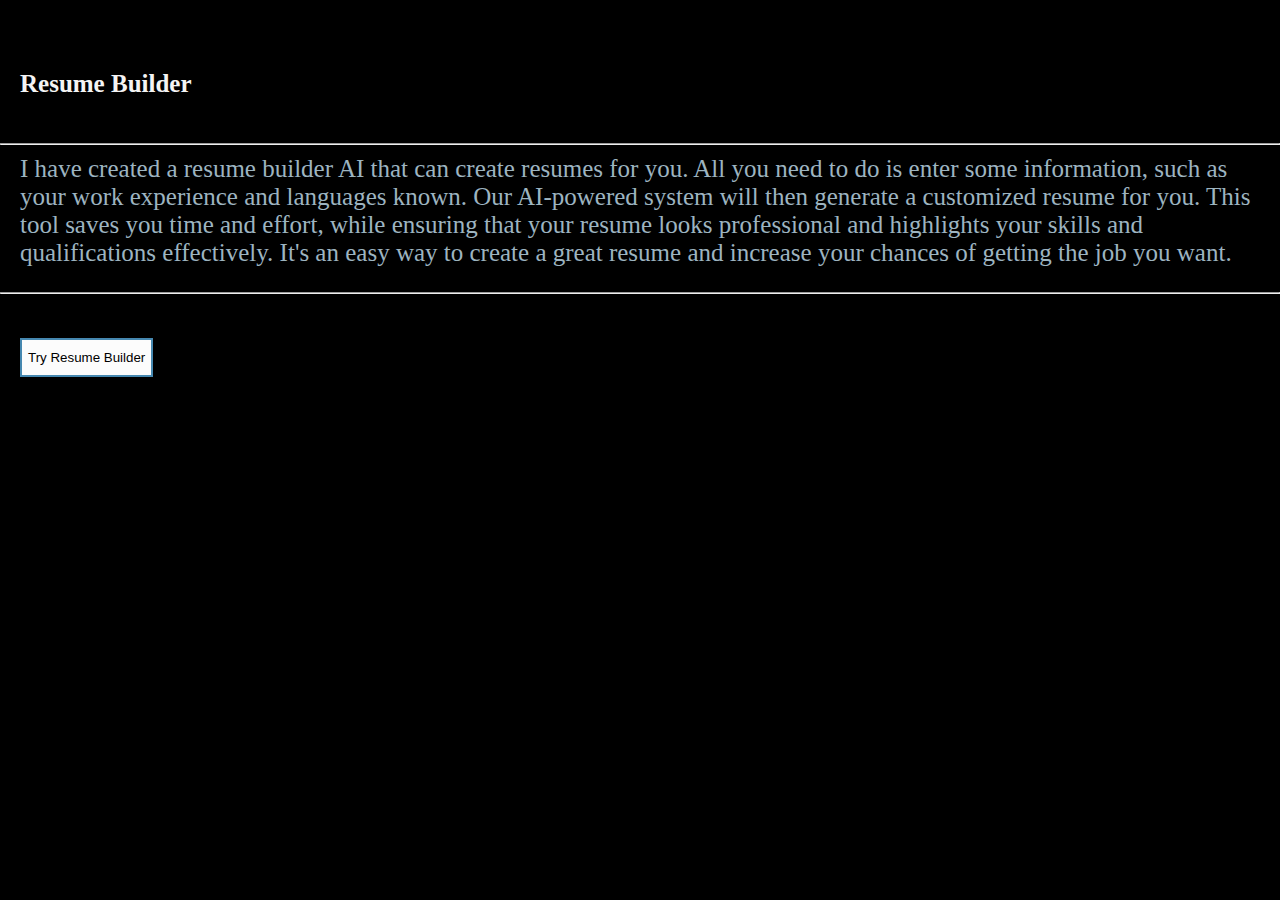
<file: index.html>
<!DOCTYPE html>
<html lang="en">
<head>
    <meta charset="UTF-8">
    <meta http-equiv="X-UA-Compatible" content="IE=edge">
    <meta name="viewport" content="width=device-width, initial-scale=1.0">
    <title>Introducing AI</title>
    <link rel="stylesheet" href="./style.css">
</head>
<body>

    <h1 class="intro"></h1> 
    
    
    

    <h1 class="intro1">Resume Builder <br><br>
    </h1>
    <hr>

    <p class="para">I have created a resume builder AI that can create resumes for you. All you need to do is enter some information, such as your work experience and languages known. Our AI-powered system will then generate a customized resume for you. This tool saves you time and effort, while ensuring that your resume looks professional and highlights your skills and qualifications effectively. It's an easy way to create a great resume and increase your chances of getting the job you want.</p>

    <hr>
    
    <br><br>
    <a href="openAI.html">
        <button class="clr-btn">Try Resume Builder </button>
    </a>

    <br><br><br><br><br>
   
    
</body>
</html>
</file>
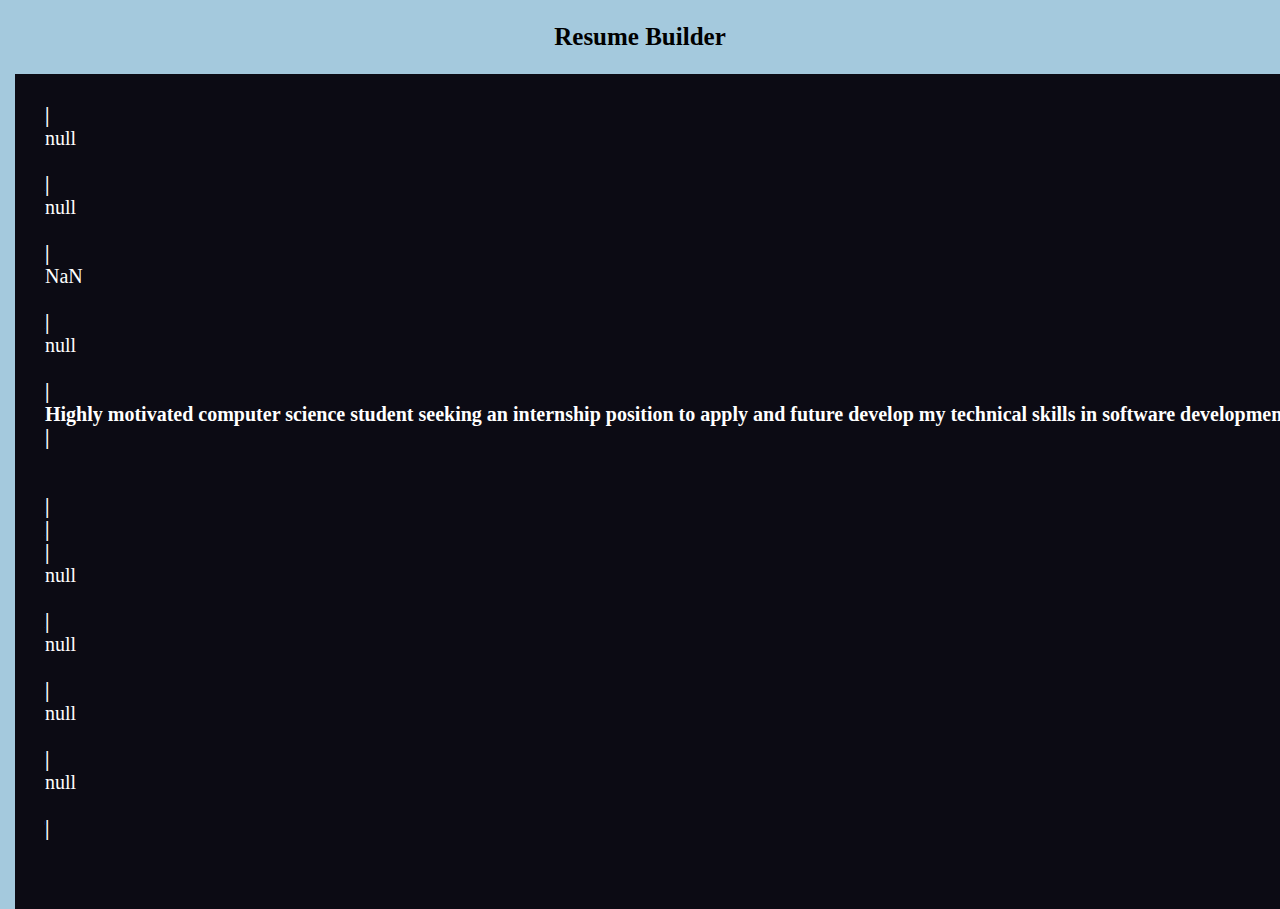
<file: openAI.html>
<!DOCTYPE html>
<html lang="en">
<head>
    <meta charset="UTF-8">
    <meta http-equiv="X-UA-Compatible" content="IE=edge">
    <meta name="viewport" content="width=device-width, initial-scale=1.0">
    <title>Resume Builder open.AI</title>
</head>

<body>

    <br>
    <center>
        <h2 class="head">Resume Builder </h2>
       
    </center>
    <br>


    <div class="box">
        <!-- javascript starts here -->
        <script>
            let a = prompt("Enter your full name: ");
            let b = prompt("Enter your address: ");
            let c = prompt("Enter your phone number: ");
            let pt = parseInt(c);
            let d = prompt("Enter your Email Id: ");
            let uni = prompt("Enter your univerity name: ");

            document.write("<h1>Name: </h1>" + a);
            document.write("<br>");
            document.write("<br>");

            document.write("<h1>Address: </h1>" + b);
            document.write("<br>");
            document.write("<br>");

            document.write("<h1>Phone Number: </h1>" + pt);
            document.write("<br>");
            document.write("<br>");

            document.write("<h1>Email Id: </h1>" + d);
            document.write("<br>");
            document.write("<br>");

            document.write("<h1>Objective: </h1>");
            document.write("<h1>Highly motivated computer science student seeking an internship position to apply and future develop my technical skills in software development and gain real-world experience in the industry.</h1>");
            document.write("<br>");
            document.write("<br>");

            document.write("<h1>Education: </h1>");
            document.write("<h1>Bachelor of Science in Computer Science</h1>" + "<h1>University.</h1>" + uni);
            document.write("<br>");
            document.write("<br>");


            let choice = prompt("1) Python. 2) Java. 3) Python,java. 4)none. \nEnter choice to select you skills: ");

            if (choice == 1) {
                document.write("<h1>I am proficient in the Python programming language and have a solid understanding of its syntax and features. I am comfortable writing Python code and can effectively use its built-in functions and libraries. Additionally, I have a good grasp of object-oriented programming (OOP) concepts, which allow me to design and develop modular and reusable code. I am familiar with classes, objects, inheritance, and other OOP principles in Python. Moreover, I have acquired knowledge of various data structures and algorithms, which enables me to efficiently solve problems and optimize code. I understand the importance of choosing the right data structure for different scenarios and implementing algorithms for tasks such as sorting, searching, and graph traversal.</h1>");
                document.write("<br>");
            }
            else if (choice == 2) {
                document.write("<h1>I am proficient in the Java programming language and have a strong command of its syntax and features. I am skilled in writing Java code and utilizing its extensive libraries and frameworks. I have a solid understanding of object-oriented programming (OOP) concepts in Java, including classes, objects, inheritance, and polymorphism. I can effectively design and develop modular and scalable code using OOP principles. Additionally, I have a deep knowledge of data structures and algorithms in Java. I am familiar with various data structures such as arrays, linked lists, stacks, queues, and trees, and understand how to implement them effectively. I am also proficient in implementing and optimizing algorithms for tasks like sorting, searching, and graph algorithms. My expertise in Java programming and understanding of data structures and algorithms enable me to solve complex problems efficiently and develop robust software solutions.</h1>");
                document.write("<br>");
            }
            else if (choice == 3) {
                document.write("<h1>I am proficient in the Python programming language and have a solid understanding of its syntax and features. I am comfortable writing Python code and can effectively use its built-in functions and libraries. Additionally, I have a good grasp of object-oriented programming (OOP) concepts, which allow me to design and develop modular and reusable code. I am familiar with classes, objects, inheritance, and other OOP principles in Python. Moreover, I have acquired knowledge of various data structures and algorithms, which enables me to efficiently solve problems and optimize code. I understand the importance of choosing the right data structure for different scenarios and implementing algorithms for tasks such as sorting, searching, and graph traversal.</h1>");
                document.write("<br>");
                document.write("<h1>I am proficient in the Java programming language and have a strong command of its syntax and features. I am skilled in writing Java code and utilizing its extensive libraries and frameworks. I have a solid understanding of object-oriented programming (OOP) concepts in Java, including classes, objects, inheritance, and polymorphism. I can effectively design and develop modular and scalable code using OOP principles. Additionally, I have a deep knowledge of data structures and algorithms in Java. I am familiar with various data structures such as arrays, linked lists, stacks, queues, and trees, and understand how to implement them effectively. I am also proficient in implementing and optimizing algorithms for tasks like sorting, searching, and graph algorithms. My expertise in Java programming and understanding of data structures and algorithms enable me to solve complex problems efficiently and develop robust software solutions.</h1>");
                document.write("<br>");
            }
            else if (choice == 4) {
                document.write("<br>");
            }
            else {
                alert("choice Invalid!!");

            }

            let choice3 = prompt("1) c. 2) c++. 3) c,c++. 4)none. \nEnter choice to select you skills: ");

            if (choice3 == 1) {
                document.write("<h1>I am proficient in the C programming language and have a strong grasp of its syntax and features. I am experienced in writing efficient and concise C code, and I can effectively utilize its libraries and functions. I have a solid understanding of procedural programming concepts in C, including variables, data types, control structures, and functions. I am skilled in designing and implementing algorithms and logical solutions using C. Moreover, I have a good knowledge of data structures in C, such as arrays, linked lists, stacks, queues, and trees. I understand how to manipulate and optimize data structures for various programming tasks. Additionally, I am adept at implementing algorithms for tasks like sorting, searching, and graph algorithms in C. My proficiency in the C language, combined with my understanding of data structures and algorithms, allows me to develop efficient and robust solutions to complex problems.</h1>");
                document.write("<br>");
            }
            else if (choice3 == 2) {
                document.write("<h1>I am proficient in the C++ programming language and have a strong command of its syntax and features. I am experienced in writing clean and efficient C++ code and can effectively utilize the language's powerful libraries and functionalities. I have a solid understanding of object-oriented programming (OOP) concepts in C++ and am skilled in designing and implementing classes, objects, inheritance, and polymorphism. I can effectively utilize encapsulation, abstraction, and other OOP principles to develop modular and reusable code. Moreover, I have a deep knowledge of data structures and algorithms in C++. I am familiar with various data structures, such as arrays, linked lists, stacks, queues, trees, and graphs, and understand how to implement and manipulate them effectively. I am also proficient in designing and optimizing algorithms for tasks such as sorting, searching, and graph traversal in C++. My expertise in C++ programming and understanding of data structures and algorithms enable me to develop efficient and scalable software solutions to complex problems.</h1>");
                document.write("<br>");
            }
            else if (choice3 == 3) {
                document.write("<h1>I am proficient in the C programming language and have a strong grasp of its syntax and features. I am experienced in writing efficient and concise C code, and I can effectively utilize its libraries and functions. I have a solid understanding of procedural programming concepts in C, including variables, data types, control structures, and functions. I am skilled in designing and implementing algorithms and logical solutions using C. Moreover, I have a good knowledge of data structures in C, such as arrays, linked lists, stacks, queues, and trees. I understand how to manipulate and optimize data structures for various programming tasks. Additionally, I am adept at implementing algorithms for tasks like sorting, searching, and graph algorithms in C. My proficiency in the C language, combined with my understanding of data structures and algorithms, allows me to develop efficient and robust solutions to complex problems.</h1>");
                document.write("<br>");
                document.write("<h1>I am proficient in the C++ programming language and have a strong command of its syntax and features. I am experienced in writing clean and efficient C++ code and can effectively utilize the language's powerful libraries and functionalities. I have a solid understanding of object-oriented programming (OOP) concepts in C++ and am skilled in designing and implementing classes, objects, inheritance, and polymorphism. I can effectively utilize encapsulation, abstraction, and other OOP principles to develop modular and reusable code. Moreover, I have a deep knowledge of data structures and algorithms in C++. I am familiar with various data structures, such as arrays, linked lists, stacks, queues, trees, and graphs, and understand how to implement and manipulate them effectively. I am also proficient in designing and optimizing algorithms for tasks such as sorting, searching, and graph traversal in C++. My expertise in C++ programming and understanding of data structures and algorithms enable me to develop efficient and scalable software solutions to complex problems.</h1>");
                document.write("<br>");
            }
            else if (choice3 == 4) {
                document.write("<br>");
            }
            else {
                alert("choice Invalid!!");

            }






            let choice2 = prompt("1) freelancing. 2)webDevelopment.  3)freelancin,webDevelopent 4) none \nEnter your skill: ");

            if (choice2 == 1) {
                document.write("<h1>I work as a freelancer, taking on various projects and assignments. As a freelancer, I have the freedom to choose the projects that align with my skills and interests. I enjoy the flexibility and independence that comes with freelancing, allowing me to manage my own schedule and work remotely. I take pride in delivering high-quality work to my clients and ensuring their satisfaction. Freelancing provides me with the opportunity to continuously learn and grow as I take on new and diverse projects. I value the collaborative nature of freelancing, working closely with clients to understand their needs and provide tailored solutions. Overall, freelancing allows me to pursue my passion for my work while enjoying a flexible and fulfilling career.</h1>");
                document.write("<br>");
            }
            else if (choice2 == 2) {
                document.write("<h1>I work as a web developer, specializing in creating and maintaining websites. As a web developer, I am responsible for designing and coding web pages, ensuring they are visually appealing and functional. I am skilled in front-end development, utilizing HTML, CSS, and JavaScript to create user-friendly and responsive websites. Additionally, I am experienced in back-end development, using frameworks and languages like PHP, Python, or Node.js to handle server-side operations and database management. I enjoy the process of turning clients' ideas into fully functioning websites, paying attention to detail and delivering high-quality results. Being a web developer allows me to combine my technical skills with creativity to build engaging online experiences. I am dedicated to staying up-to-date with the latest web development trends and technologies to provide the best solutions to my clients.</h1>");
                document.write("<br>");
            }
            else if (choice2 == 3) {
                document.write("<h1>I work as a freelancer, taking on various projects and assignments. As a freelancer, I have the freedom to choose the projects that align with my skills and interests. I enjoy the flexibility and independence that comes with freelancing, allowing me to manage my own schedule and work remotely. I take pride in delivering high-quality work to my clients and ensuring their satisfaction. Freelancing provides me with the opportunity to continuously learn and grow as I take on new and diverse projects. I value the collaborative nature of freelancing, working closely with clients to understand their needs and provide tailored solutions. Overall, freelancing allows me to pursue my passion for my work while enjoying a flexible and fulfilling career.</h1>");
                document.write("<br>");
                document.write("<h1>I work as a web developer, specializing in creating and maintaining websites. As a web developer, I am responsible for designing and coding web pages, ensuring they are visually appealing and functional. I am skilled in front-end development, utilizing HTML, CSS, and JavaScript to create user-friendly and responsive websites. Additionally, I am experienced in back-end development, using frameworks and languages like PHP, Python, or Node.js to handle server-side operations and database management. I enjoy the process of turning clients' ideas into fully functioning websites, paying attention to detail and delivering high-quality results. Being a web developer allows me to combine my technical skills with creativity to build engaging online experiences. I am dedicated to staying up-to-date with the latest web development trends and technologies to provide the best solutions to my clients.</h1>");
                document.write("<br>");
            }
            else if (choice2 == 4) {
                document.write("<br>");
            }

            let pro4 = prompt("Enter your other languages in which you are skilled: ");
            document.write("<h1>Laguages: </h1>" + pro4);
            document.write("<br>");
            document.write("<br>")

            let pro = prompt("Enter your projects name: ");
            document.write("<h1>Projects: </h1>" + pro);
            document.write("<br>");
            document.write("<br>")

            let pro1 = prompt("Enter your work experience: ");
            document.write("<h1>Work Experience: </h1>" + pro1);
            document.write("<br>");
            document.write("<br>");


            document.write("<h1>Thank you for reviewing my resume, i am available upon request.</h1>");
            document.write("<br>");
            document.write("<br>");
            document.write("<br>");
        </script>
        <!-- End javascript here -->
    </div>



    <!-- Styling the resume builder -->
    <style>
        * {
            margin: 0;
            padding: 0;
        }

        body {
            background-color: #a4c9dd;
            margin-left: 15px;
            margin-right: 15px;
            font-family: Cambria, Cochin, Georgia, Times, 'Times New Roman', serif;
            font-size: 20px;
        }

        .head {
            font-family: Cambria, Cochin, Georgia, Times, 'Times New Roman', serif;
            color: black;
            font-size: 25px;
        }

        .head2 {
            font-family: Cambria, Cochin, Georgia, Times, 'Times New Roman', serif;
            color: black;
            font-size: 19px;
        }

        h1 {
            font-family: Cambria, Cochin, Georgia, Times, 'Times New Roman', serif;
            font-size: 20px;
            color: white;
        }

        /* test moving  */
        h1 {

            position: relative;

        }

        h1::after {

            content: '|';
            position: absolute;
            right: 0;
            color: white;
            background-color: #0c0b14;
            width: 100%;
            animation: writing 13s ease-in forwards, blink 1s infinite;

        }

        @keyframes writing {

            to {
                width: 0%;
            }
        }

        @keyframes blink {
            40% {
                color: transparent;
            }
        }


        /* end test moving */

        .box {
            margin: auto;
            width: 100%;
            height: 100%;
            background-color: #0c0b14;
            padding-left: 30px;
            padding-right: 50px;
            padding-top: 30px;
            font-family: Cambria, Cochin, Georgia, Times, 'Times New Roman', serif;
            color: white;
        }

        prompt{
            color: red;
            background-color: red;
        }
    </style>
    <!-- End Styling the resume builder -->


</body>

</html>
</file>
<file: style.css>
body {
    margin: 0;
    padding: 0;
    background-color: #000000;
}

.intro {
    font-family: Cambria, Cochin, Georgia, Times, 'Times New Roman', serif;
    font-size: 25px;
    margin-left: 20px;
    color: #ffffff;
}

.intro1 {
    font-family: Cambria, Cochin, Georgia, Times, 'Times New Roman', serif;
    font-size: 25px;
    margin-left: 20px;
    margin-top: 70px;
    color: #f4f4f4;
}

.para {
    font-family:  serif;
    font-size: 25px;
    font-weight: 20px;
    margin-left: 20px;
    margin-right: 20px;
    margin-top: 10px;
    color: #9db4c0;
}

.clr-btn {
    border: 2px solid #4688b0;
    background-color: #fcfcfc;
    color: #000000;
    margin-left: 20px;
    padding-top: 10px;
    padding-bottom: 10px;
}

.clr-btn:hover {
    border: 2px solid #ffffff;
    background-color: #55acdc;
    color: #000000;
    margin-left: 20px;
    padding-top: 5px;
    padding-bottom: 5px;
    cursor: pointer;
    padding-top: 10px;
    padding-bottom: 10px;
}
</file>
